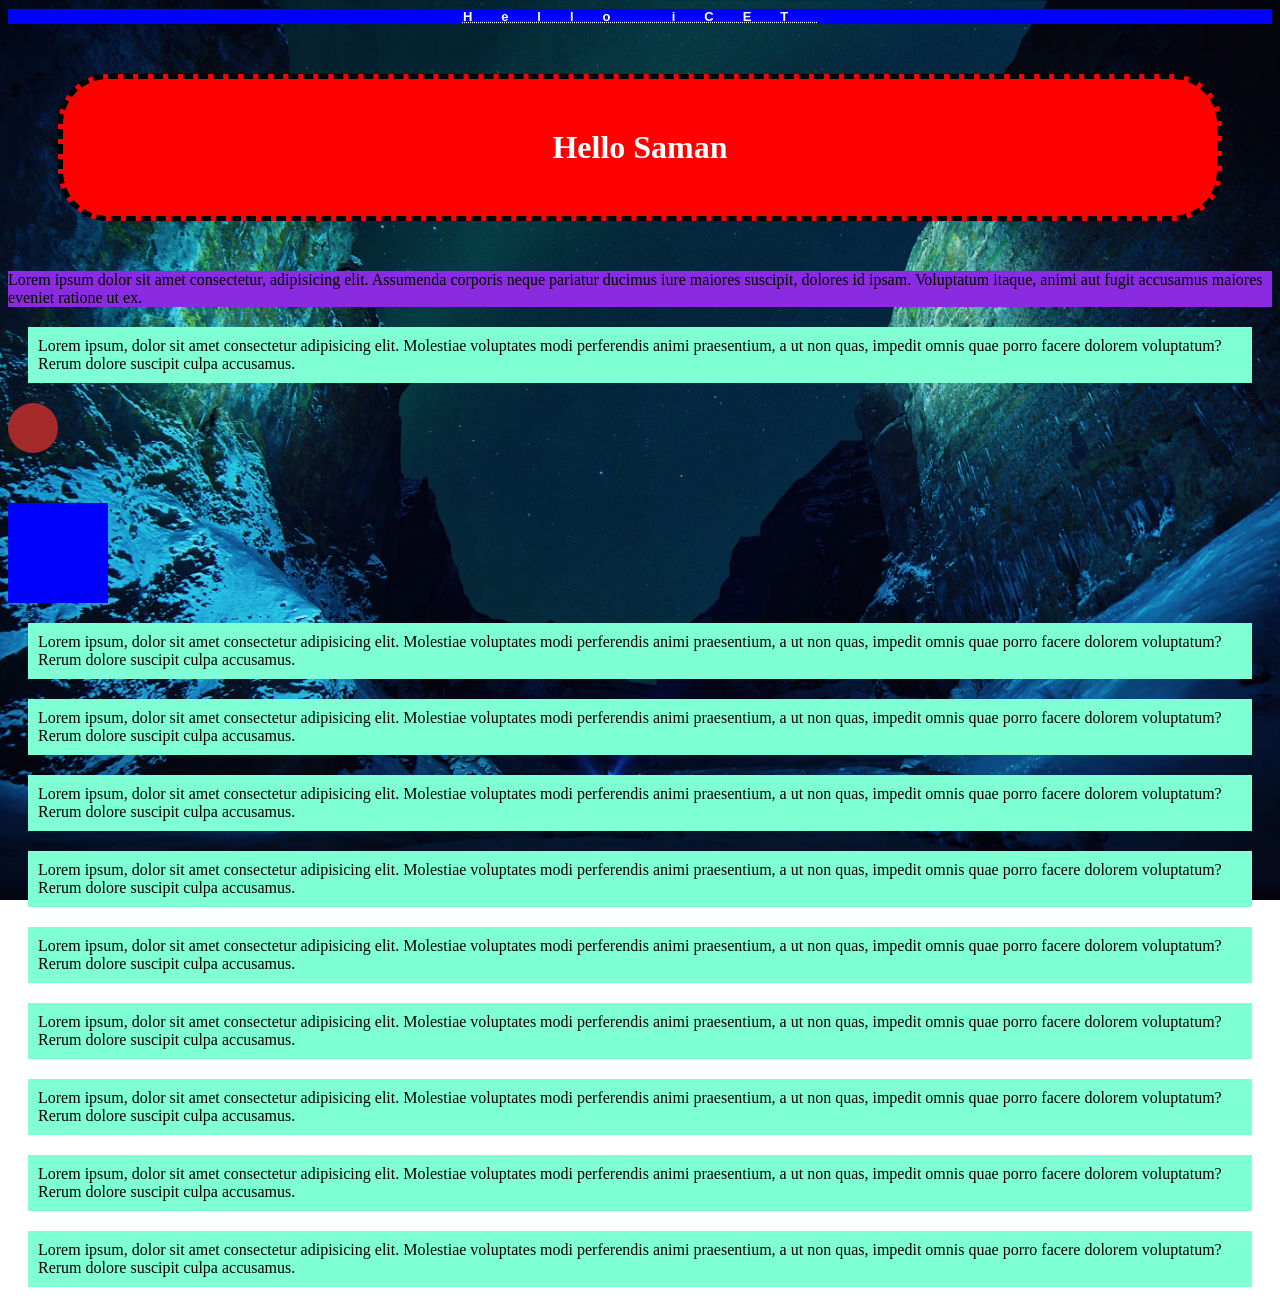
<file: index.html>
<!DOCTYPE html>
<html lang="en">
<head>
    <meta charset="UTF-8">
    <meta name="viewport" content="width=device-width, initial-scale=1.0">
    <title>Document</title>
    <link rel="stylesheet" href="css/style.css">
</head>
<body class="body">
    <!-- <h1 style="background-color: blue; color: white; text-align: center;">Hello iCET</h1> -->
    
    <h1 class="bg-blue-h1">Hello iCET</h1>
    <h1 class="bg-red-h1">Hello Saman</h1>
    <!-- <h1 class="bg-blue-h1">Hello iCET</h1>
    <h1 class="bg-red-h1">Hello Saman</h1>
    <h1 class="bg-blue-h1">Hello iCET</h1>
    <h1 class="bg-red-h1">Hello Saman</h1>
    <h1 class="bg-blue-h1">Hello iCET</h1>
    <h1 class="bg-red-h1">Hello Saman</h1> -->

    <p id="pg-backgrount">Lorem ipsum dolor sit amet consectetur, adipisicing elit. Assumenda corporis neque pariatur ducimus iure maiores suscipit, dolores id ipsam. Voluptatum itaque, animi
         aut fugit accusamus maiores eveniet ratione ut ex.
    </p>
     <p class="pg02-background">Lorem ipsum, dolor sit amet consectetur adipisicing elit. Molestiae voluptates modi
        perferendis animi
        praesentium, a ut non quas, impedit omnis quae porro facere dolorem voluptatum? Rerum dolore suscipit culpa
        accusamus.</p>

        <div id="box01"></div>
    <div id="box02"></div>
    <p class="pg02-background">Lorem ipsum, dolor sit amet consectetur adipisicing elit. Molestiae voluptates modi
        perferendis animi
        praesentium, a ut non quas, impedit omnis quae porro facere dolorem voluptatum? Rerum dolore suscipit culpa
        accusamus.</p>
    <p class="pg02-background">Lorem ipsum, dolor sit amet consectetur adipisicing elit. Molestiae voluptates modi
        perferendis animi
        praesentium, a ut non quas, impedit omnis quae porro facere dolorem voluptatum? Rerum dolore suscipit culpa
        accusamus.</p>
    <p class="pg02-background">Lorem ipsum, dolor sit amet consectetur adipisicing elit. Molestiae voluptates modi
        perferendis animi
        praesentium, a ut non quas, impedit omnis quae porro facere dolorem voluptatum? Rerum dolore suscipit culpa
        accusamus.</p>
    <p class="pg02-background">Lorem ipsum, dolor sit amet consectetur adipisicing elit. Molestiae voluptates modi
        perferendis animi
        praesentium, a ut non quas, impedit omnis quae porro facere dolorem voluptatum? Rerum dolore suscipit culpa
        accusamus.</p>
    <p class="pg02-background">Lorem ipsum, dolor sit amet consectetur adipisicing elit. Molestiae voluptates modi
        perferendis animi
        praesentium, a ut non quas, impedit omnis quae porro facere dolorem voluptatum? Rerum dolore suscipit culpa
        accusamus.</p>
    <p class="pg02-background">Lorem ipsum, dolor sit amet consectetur adipisicing elit. Molestiae voluptates modi
        perferendis animi
        praesentium, a ut non quas, impedit omnis quae porro facere dolorem voluptatum? Rerum dolore suscipit culpa
        accusamus.</p>
    

    <p class="pg02-background">Lorem ipsum, dolor sit amet consectetur adipisicing elit. Molestiae voluptates modi
        perferendis animi
        praesentium, a ut non quas, impedit omnis quae porro facere dolorem voluptatum? Rerum dolore suscipit culpa
        accusamus.</p>
    <p class="pg02-background">Lorem ipsum, dolor sit amet consectetur adipisicing elit. Molestiae voluptates modi
        perferendis animi
        praesentium, a ut non quas, impedit omnis quae porro facere dolorem voluptatum? Rerum dolore suscipit culpa
        accusamus.</p>
    <p class="pg02-background">Lorem ipsum, dolor sit amet consectetur adipisicing elit. Molestiae voluptates modi
        perferendis animi
        praesentium, a ut non quas, impedit omnis quae porro facere dolorem voluptatum? Rerum dolore suscipit culpa
        accusamus.</p>


    <!--String background-color = "green"; -->

</body>

</html>
</file>
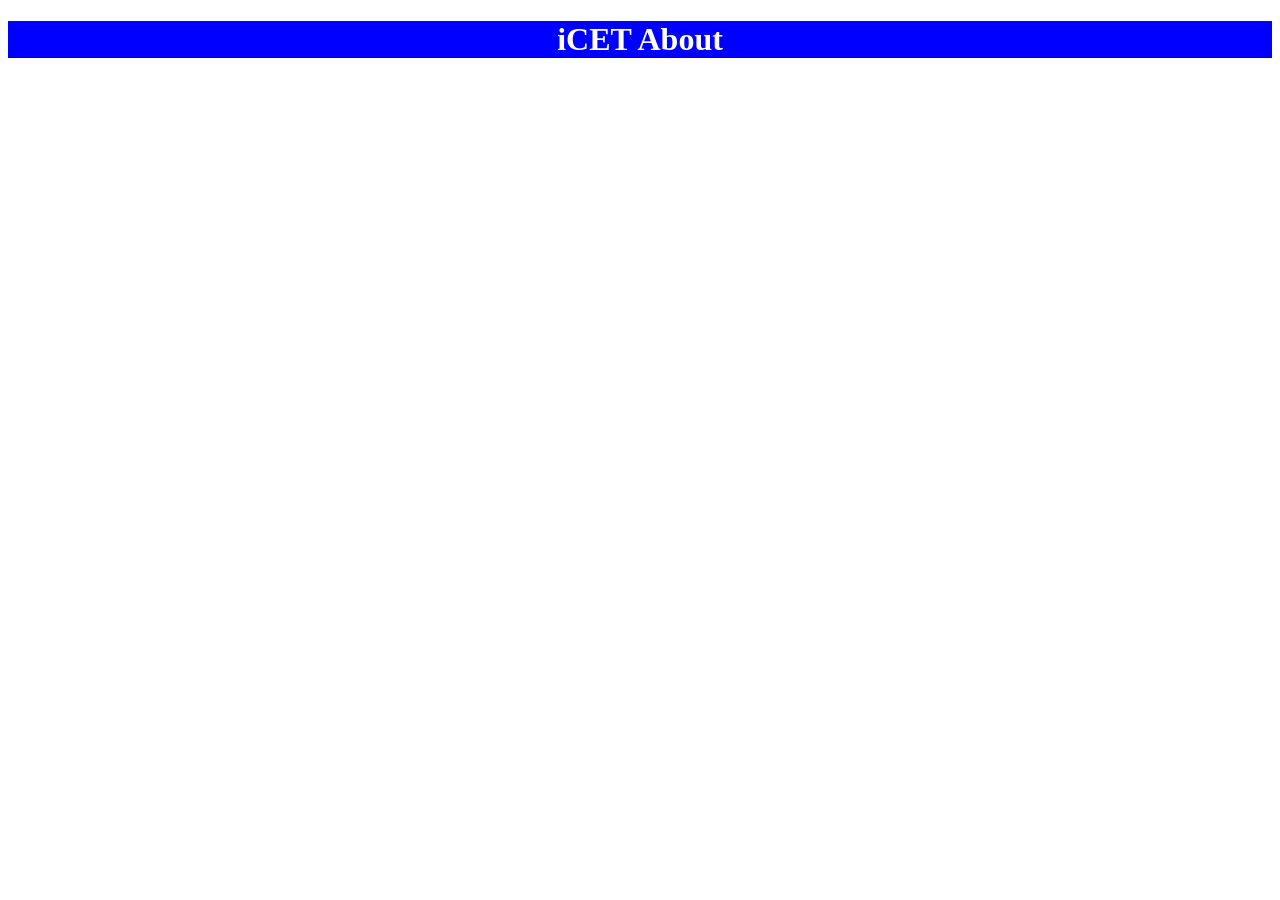
<file: about.html>
<!DOCTYPE html>
<html lang="en">
<head>
    <meta charset="UTF-8">
    <meta name="viewport" content="width=device-width, initial-scale=1.0">
    <title>Document</title>
    <link rel="stylesheet" href="css/style.css">
</head>
<body>
    <h1>iCET About</h1>
</body>
</html>
</file>
<file: css/style.css>
h1 {
            background-color: blue;
            color: white;
            text-align: center;
        }

        p{
            background-color: brown;
        }

        /* body{
            background-color: black;
            

        } */

.bg-red-h1 {
    background-color: red;
    color: white;
    text-align: center;
    /* padding-left: 50px; */
    /* padding-right: 50px; */
    /* padding-top: 50px;
    padding-bottom: 50px; */

    padding: 50px;
    border: 5px solid black;
    border-radius: 50px;
    border-style: dashed;

    margin: 50px;
    /* padding: 10px 30px 60px 100px; */
}

.bg-blue-h1 {
    background-color: blue;
    color: white;
    font-family: 'Lucida Sans', 'Lucida Sans Regular', 'Lucida Grande', 'Lucida Sans Unicode', Geneva, Verdana, sans-serif;
    font-size: small;
    text-align: center;
    letter-spacing: 4ch;
    text-decoration: underline dotted;
}

#pg-backgrount{
    background-color: blueviolet;
}
/* 
*{
    background-color: black;
    margin: 0;
    padding: 0;
} */

.body {
    background-image: url('../img/background_img.jpg');
    background-size: cover;
    background-repeat: no-repeat;
    background-attachment: fixed;
    background-position: center;
}

.pg02-background {
    background-color: aquamarine;
    margin: 20px;
    padding: 10px;
}


#box01 {
    width: 50px;
    height: 50px;
    background-color: brown;
    position:static;
    top: 10px;
    /* right: 20px; */
    border-radius: 50%;
    z-index: -1;
}

#box02 {
    width: 100px;
    height: 100px;
    margin-top: 50px;
    background-color: blue;
}
</file>
